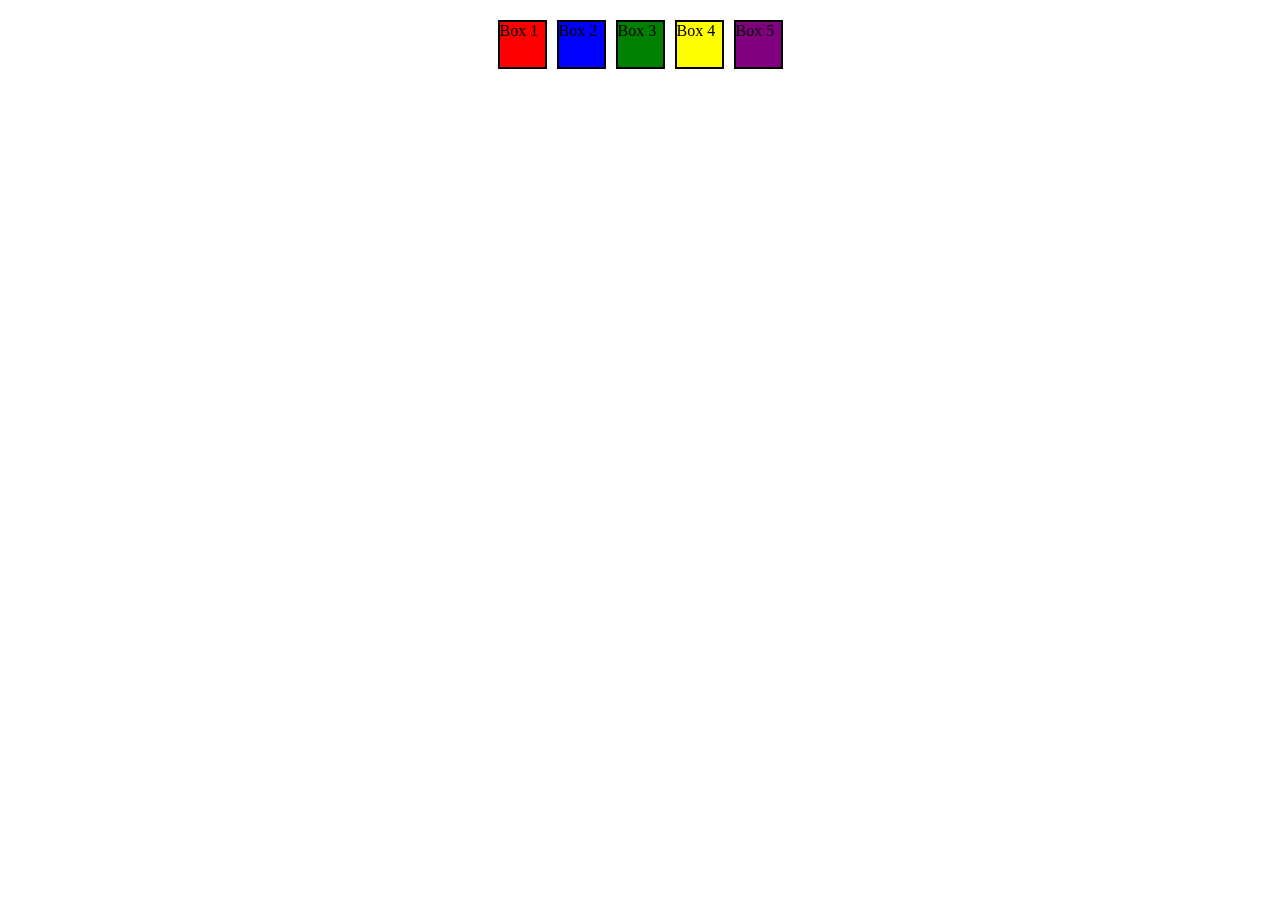
<file: ss/boc.html>
<!DOCTYPE html>
<html lang="en">
<head>
    <meta charset="UTF-8">
    <meta name="viewport" content="width=device-width, initial-scale=1.0">
    <title>Box</title>
    <style>
        .container
        {
            display: flex;
            gap: 10px;
            justify-content: center;
             margin-top: 20px;
        }
        .box
        {
            height: 45px;
            width: 45px;
            border: 2px solid #000;
        }
        </style>
</head>

<body>
    <div class="container">
        <div id="box1" class="box">Box 1</div>
        <div id="box2" class="box">Box 2</div>
        <div id="box3" class="box">Box 3</div>
        <div id="box4" class="box">Box 4</div>
        <div id="box5" class="box">Box 5</div>
    </div>

    <script>
        const box1 = document.getElementById('box1');
        const box2 = document.getElementById('box2');
        const box3 = document.getElementById('box3');
        const box4 = document.getElementById('box4');
        const box5 = document.getElementById('box5');

        box1.style.backgroundColor = 'red';
        box2.style.backgroundColor = 'blue';
        box3.style.backgroundColor = 'green';
        box4.style.backgroundColor = 'yellow';
        box5.style.backgroundColor = 'purple';
    </script>
</body>
</html>
</file>
